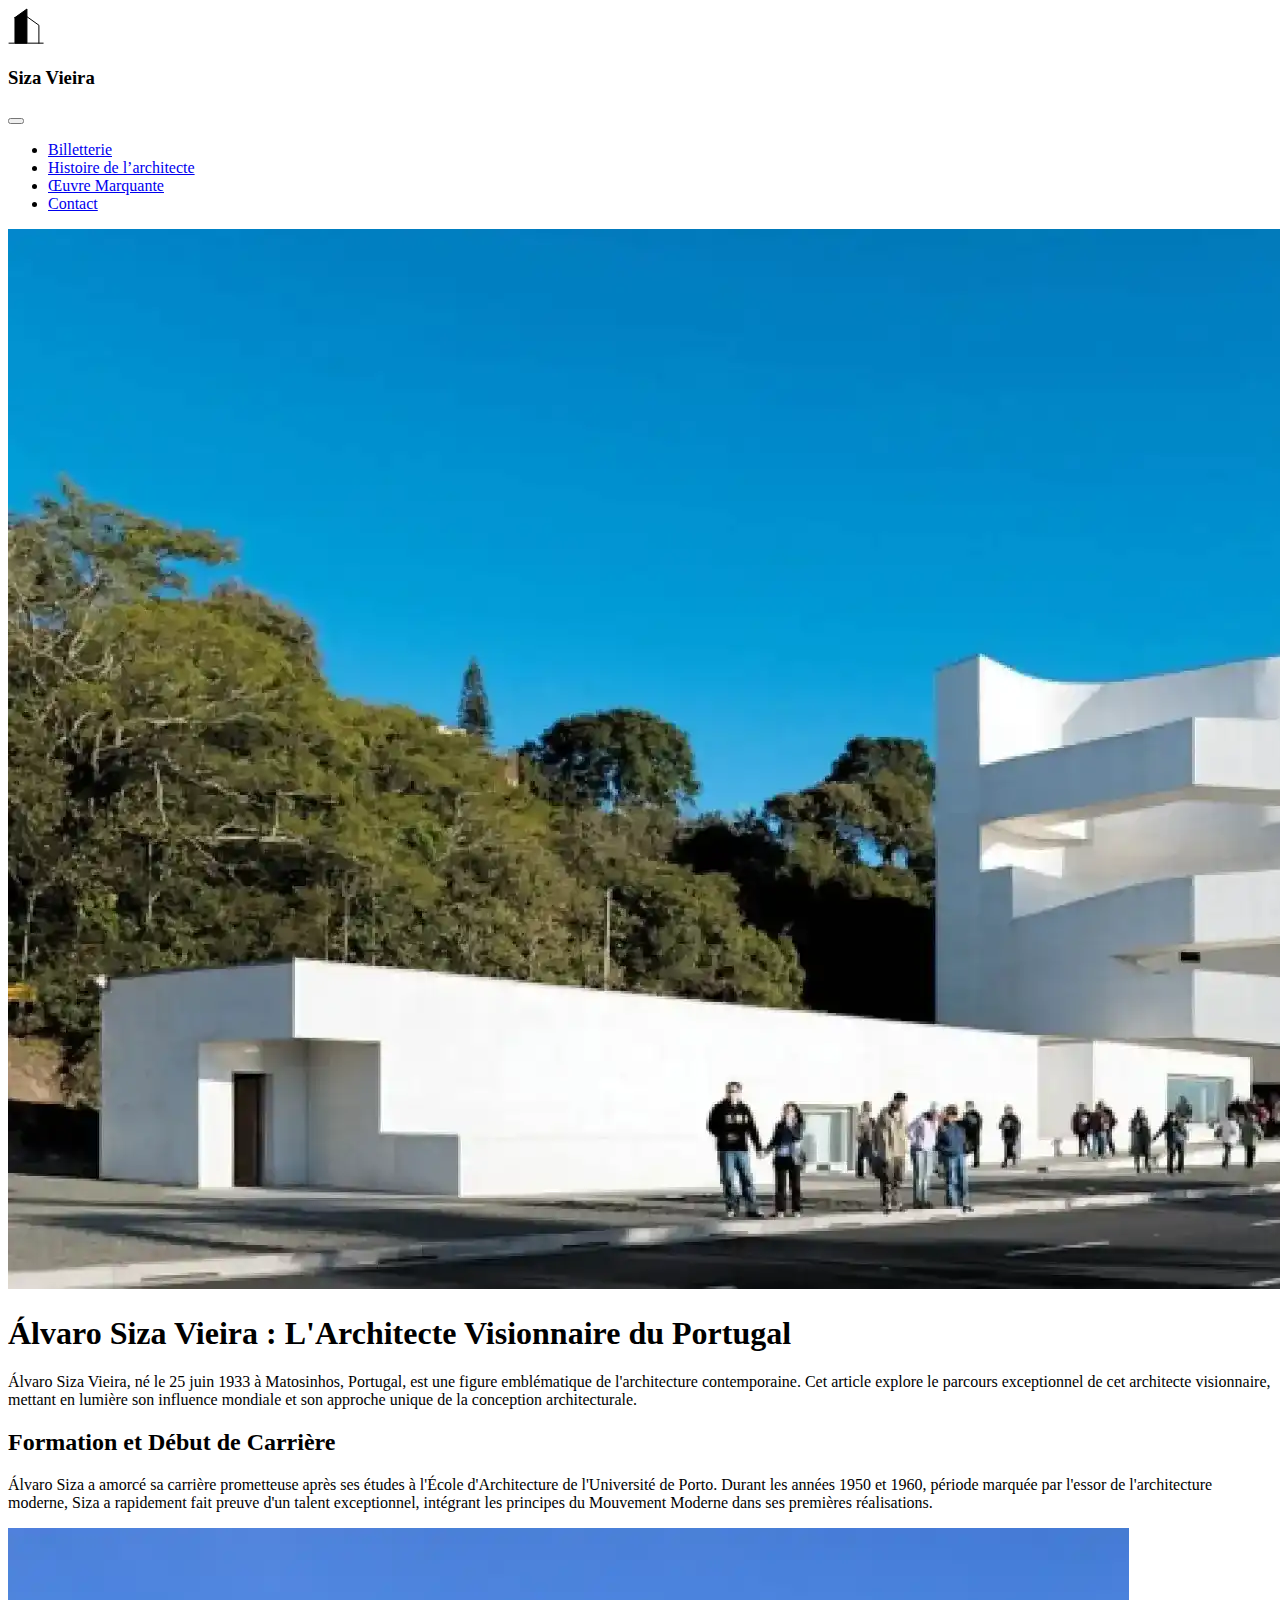
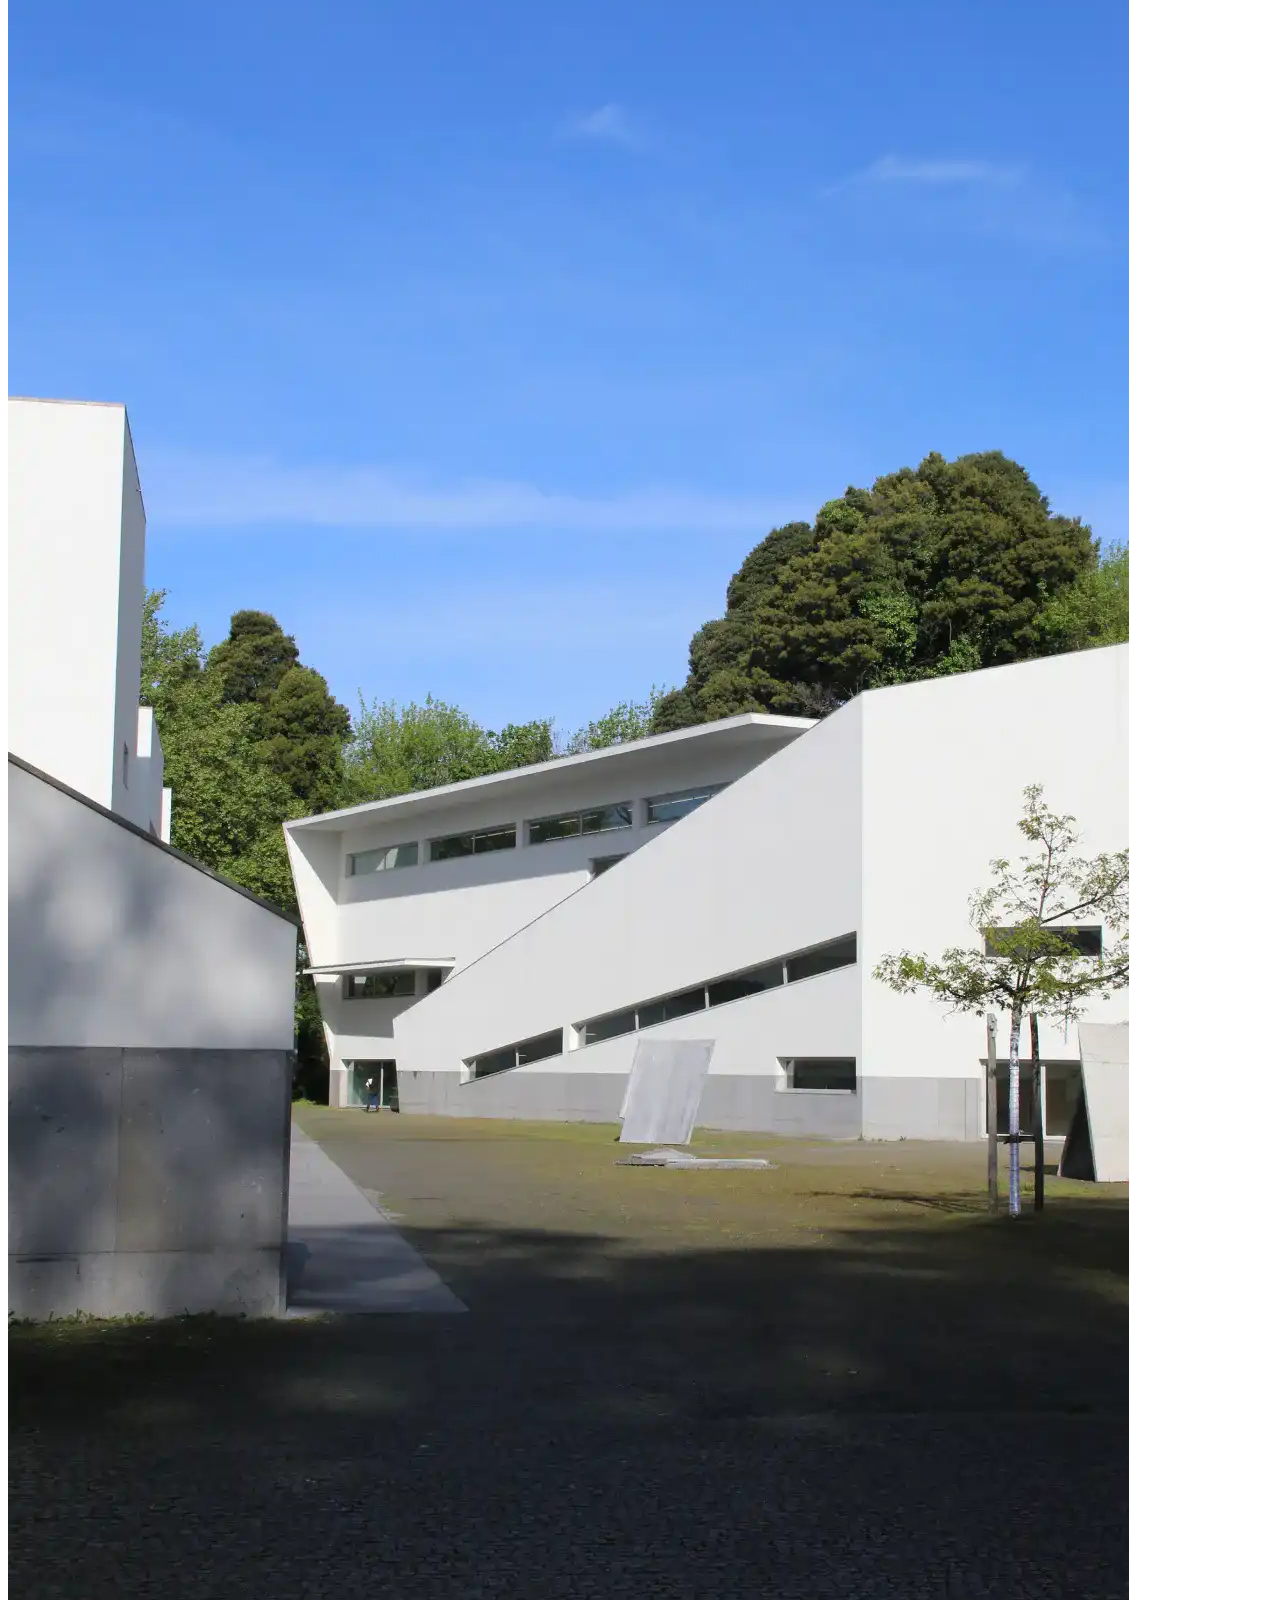
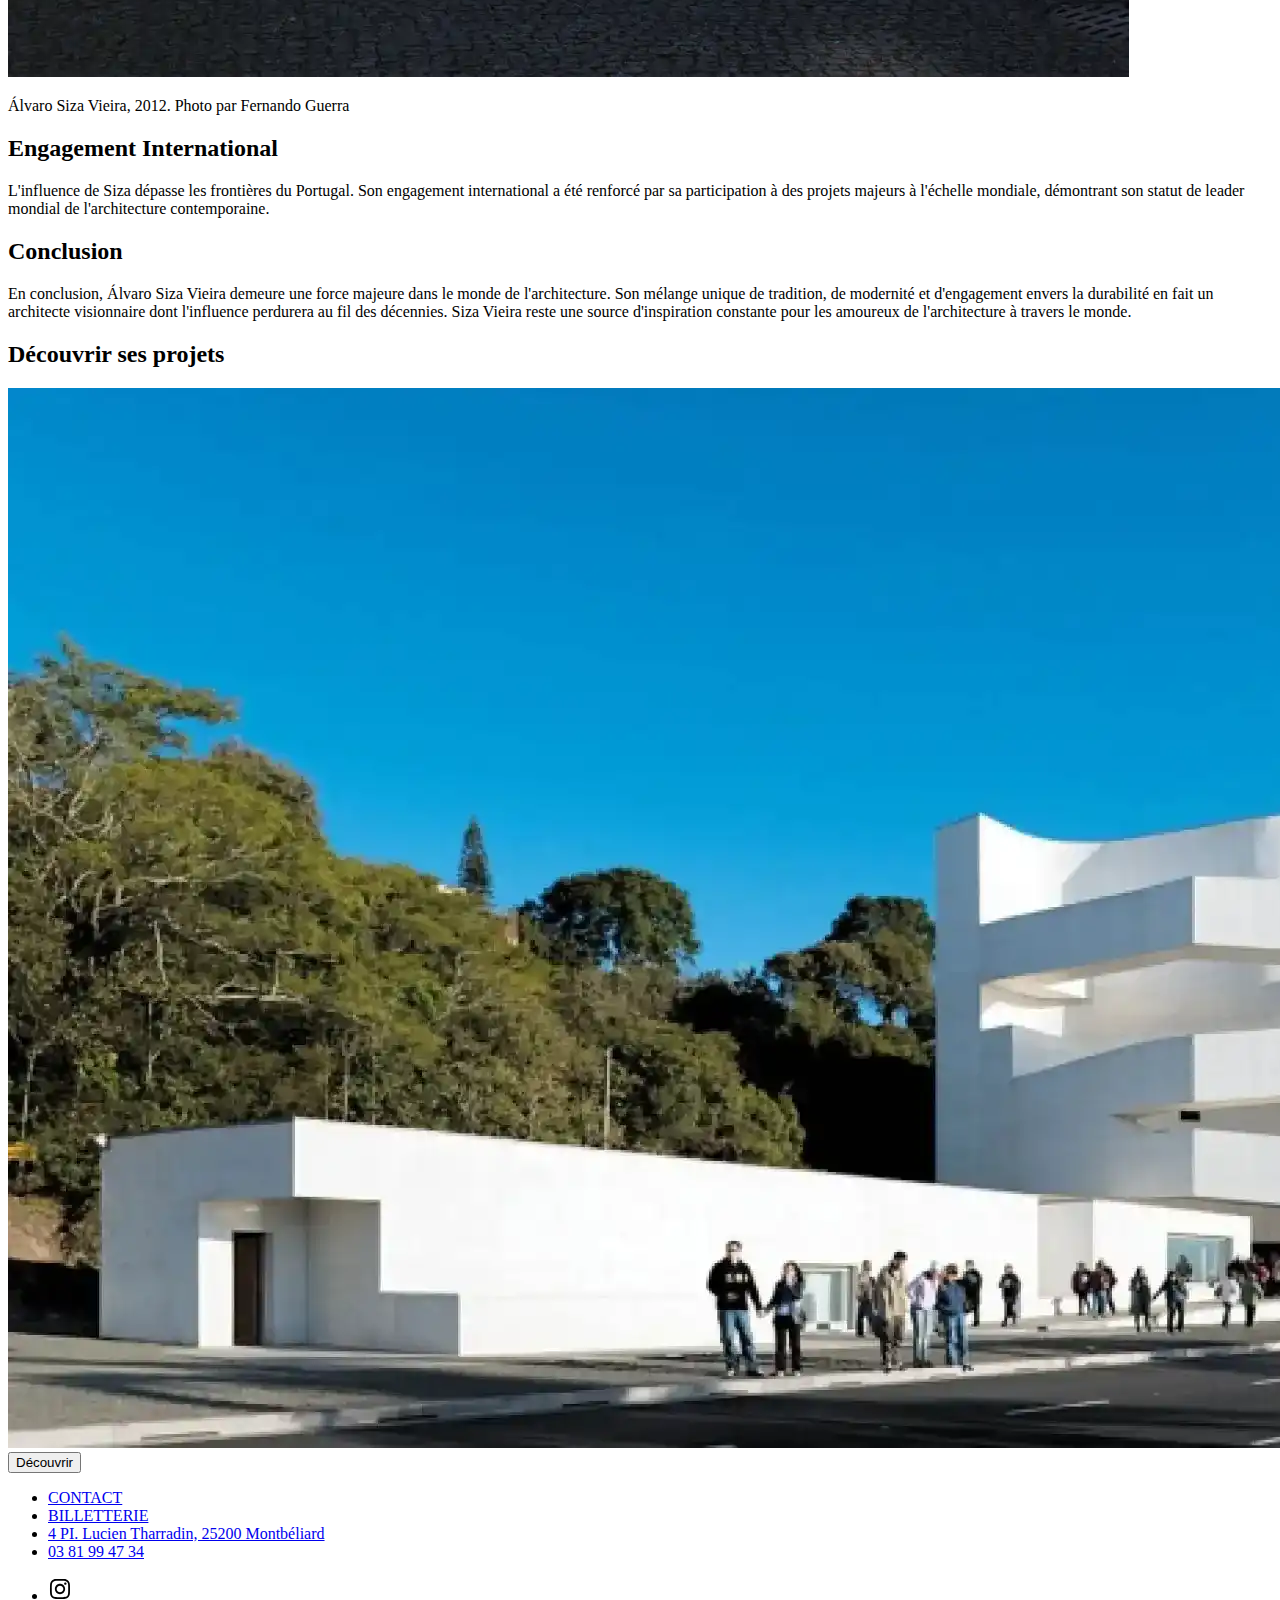
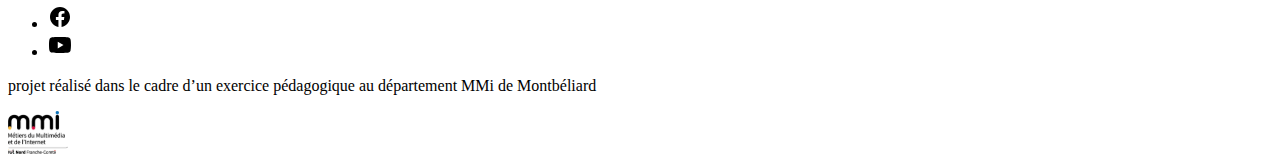
<file: arcticle.html>
<!DOCTYPE html>
<html lang="en">
<head>
    <meta charset="UTF-8">
    <meta name="viewport" content="width=device-width, initial-scale=1.0">
    <title>Document</title>
</head>
<body>
    <header class="header">
        <div class="header__start">
            <a href="/">
                <img class="header__logo" src="/public/img/icone/Logo.svg" alt="Logo header">
            </a>
            <h3 class="header__nom">Siza Vieira</h3>
        </div>
        <div class="header__end">
            <button class="header__menu-btn menu-btn" @click="menuIsOpen = !menuIsOpen">
                <span class="menu-btn__bar"></span>
            </button>
            <nav class="header__menu menu" :class="menuIsOpen && 'menu--open'">
                <ul class="menu__list">
                    <li class="menu__item">
                        <a class="menu__link" href="/">Billetterie</a>
                    </li>
                    <li class="menu__item">
                        <a class="menu__link" href="/">Histoire de l’architecte</a>
                    </li>
                    <li class="menu__item">
                        <a class="menu__link" href="/">Œuvre Marquante</a>
                    </li>
                    <li class="menu__item">
                        <a class="menu__link" href="/">Contact</a>
                    </li>
                </ul>
            </nav>
        </div>
    </header>
    <main>
        <img class="arcticle__img" src="/public/img/image 1.webp" alt="image batiment ">
        <h1 class="arcticle__h1">Álvaro Siza Vieira : L'Architecte Visionnaire du Portugal</h1>
        <p class="arcticle__pragraphe">Álvaro Siza Vieira, né le 25 juin 1933 à Matosinhos, Portugal, est une figure
            emblématique de l'architecture
            contemporaine. Cet article explore le parcours exceptionnel de cet architecte visionnaire, mettant en
            lumière son
            influence mondiale et son approche unique de la conception architecturale.
        </p>
        <h2 class="arcticle__h2">Formation et Début de Carrière
        </h2>
        <p class="arcticle__pragraphe">Álvaro Siza a amorcé sa carrière prometteuse après ses études à l'École
            d'Architecture de l'Université de Porto. Durant
            les années 1950 et 1960, période marquée par l'essor de l'architecture moderne, Siza a rapidement fait
            preuve d'un
            talent exceptionnel, intégrant les principes du Mouvement Moderne dans ses premières réalisations.
        </p>
        <img class="arcticle__img" src="/public/img/image 2.webp" alt="image de Alvaro">
        <p class="arcticle__imglegende">Álvaro Siza Vieira, 2012. Photo par Fernando Guerra</p>
        <h2 class="arcticle__h2">Engagement International
        </h2>
        <p class="arcticle__pragraphe">L'influence de Siza dépasse les frontières du Portugal. Son engagement
            international a été renforcé par sa participation
            à des projets majeurs à l'échelle mondiale, démontrant son statut de leader mondial de l'architecture
            contemporaine.
        </p>
        <h2 class="arcticle__h2">Conclusion</h2>
        <p class="arcticle__pragraphe">En conclusion, Álvaro Siza Vieira demeure une force majeure dans le monde de
            l'architecture. Son mélange unique de
            tradition, de modernité et d'engagement envers la durabilité en fait un architecte visionnaire dont
            l'influence
            perdurera au fil des décennies. Siza Vieira reste une source d'inspiration constante pour les amoureux de
            l'architecture
            à travers le monde.
        </p>
        <div class="card">
            <h2 class="card__title">Découvrir ses projets</h2>
            <img class="card__img" src="/public/img/image 1.webp" alt="image card">
            <a class="card__link" href="/"><button class="card__button">Découvrir</button></a>
        </div>
    </main>
    <footer class="footer">
        <div class="footer__start ">
            <ul class="footer__list">
                <li><a class="footer__btn" href="/">CONTACT</a></li>
                <li><a class="footer__btn" href="/">BILLETTERIE</a></li>
                <li><a class="footer__link" href="/">4 PI. Lucien Tharradin, 25200 Montbéliard</a></li>
                <li><a class="footer__link" href="/">03 81 99 47 34</a></li>
            </ul>
            <ul class="footer__social">
                <li><a class="footer__link" href="/"><img class="footer__icon" src="/public/img/icone/instagram.svg"
                            alt="logo instagram"></a></li>
                <li><a class="footer__link" href="/"><img class="footer__icon" src="/public/img/icone/facebook.svg"
                            alt="logo facebook"></a></li>
                <li><a class="footer__link" href="/"><img class="footer__icon" src="/public/img/icone/youtube.svg"
                            alt="logo yt"></a></li>
            </ul>
            <span class="footer__span"> </span>
            <p class="footer__paragraphe">projet réalisé dans le cadre d’un exercice pédagogique au département MMi de
                Montbéliard</p>
        </div>
        <div class="footer__end">
            <a class="footer__link" href="/"><img class="footer__icon" src="/public/img/icone/MMI.svg" alt="logo MMi"></a>
        </div>
    </footer>
</body>
</html>
</file>
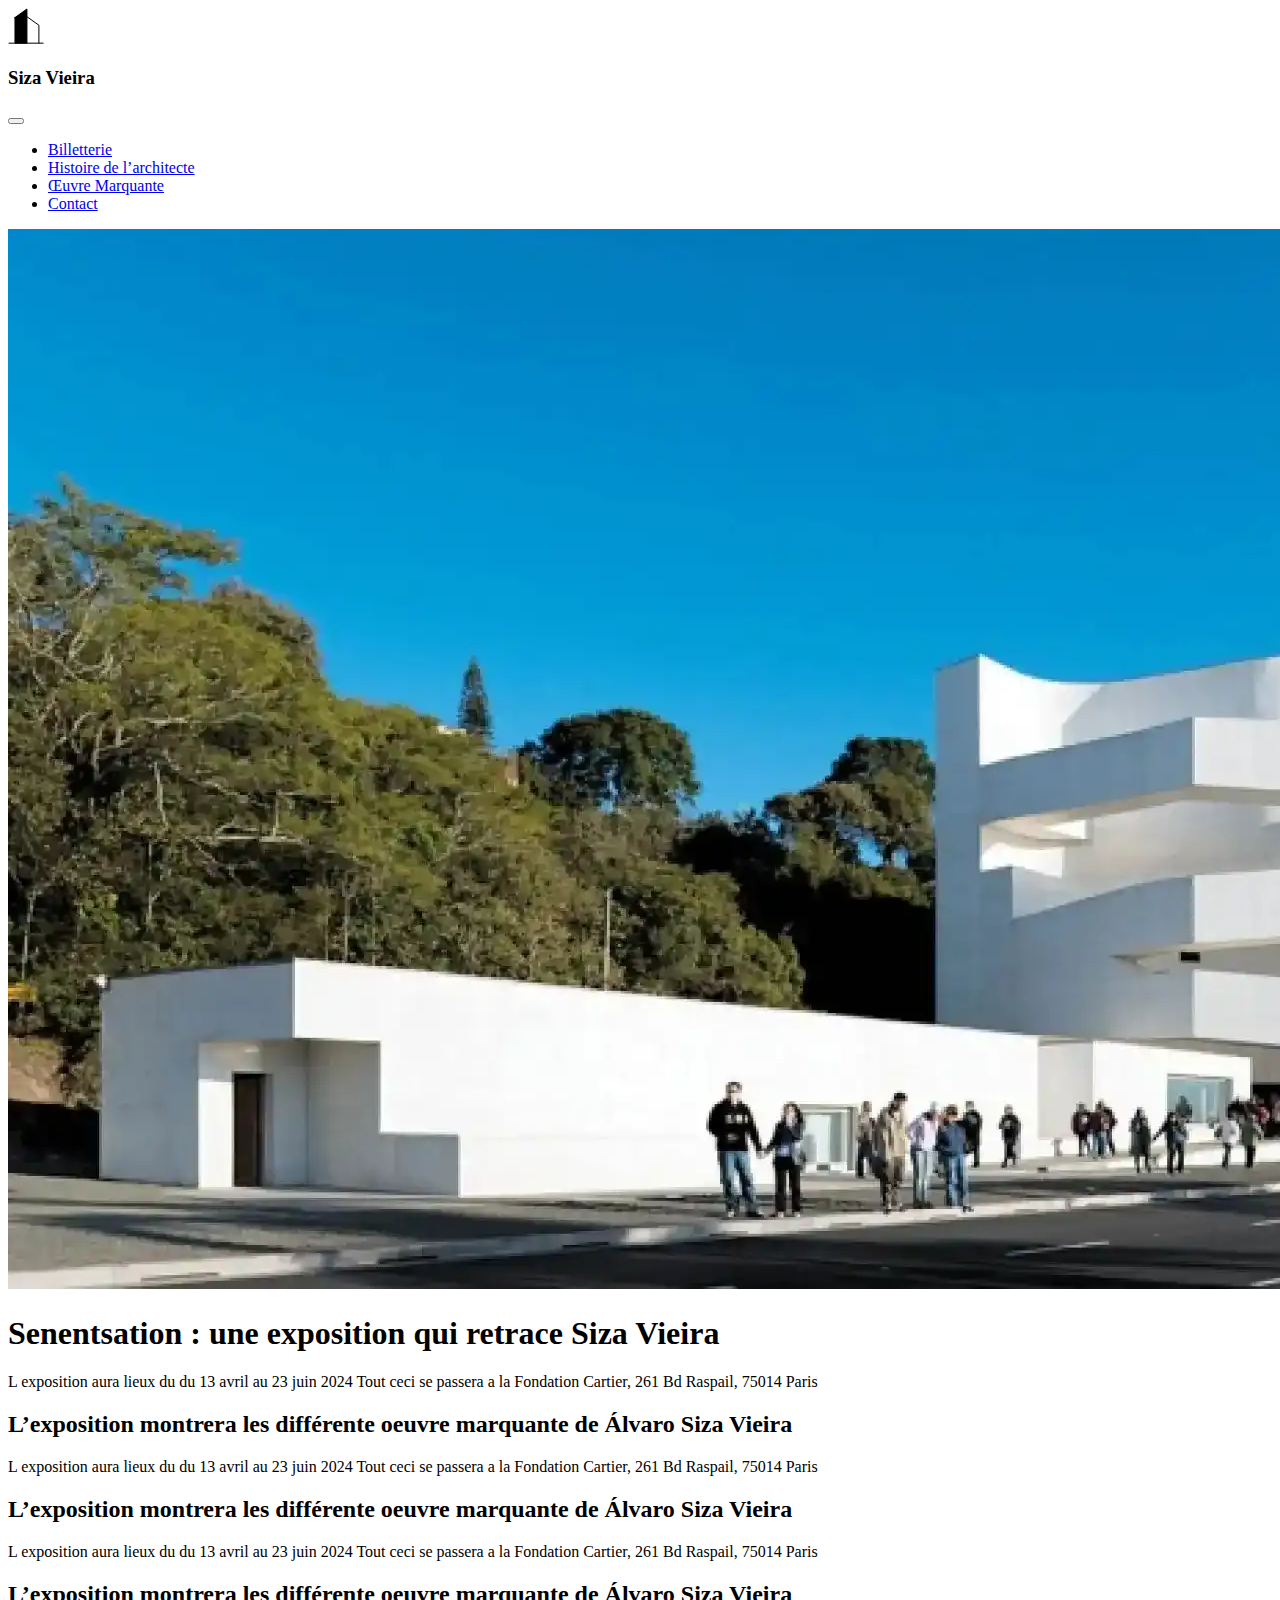
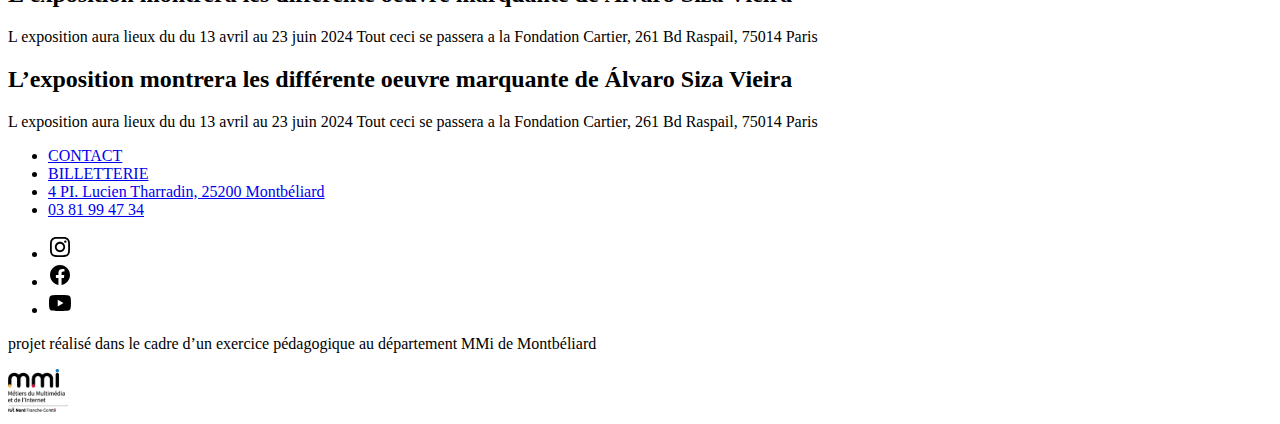
<file: lycee.html>
<!DOCTYPE html>
<html lang="en">
<head>
    <meta charset="UTF-8">
    <meta name="viewport" content="width=device-width, initial-scale=1.0">
    <title>Document</title>
</head>
<body>
    <header class="header">
        <div class="header__start">
            <a href="/">
                <img class="header__logo" src="/public/img/icone/Logo.svg" alt="Logo header">
            </a>
            <h3 class="header__nom">Siza Vieira</h3>
        </div>
        <div class="header__end">
            <button class="header__menu-btn menu-btn" @click="menuIsOpen = !menuIsOpen">
                <span class="menu-btn__bar"></span>
            </button>
            <nav class="header__menu menu" :class="menuIsOpen && 'menu--open'">
                <ul class="menu__list">
                    <li class="menu__item">
                        <a class="menu__link" href="/">Billetterie</a>
                    </li>
                    <li class="menu__item">
                        <a class="menu__link" href="/">Histoire de l’architecte</a>
                    </li>
                    <li class="menu__item">
                        <a class="menu__link" href="/">Œuvre Marquante</a>
                    </li>
                    <li class="menu__item">
                        <a class="menu__link" href="/">Contact</a>
                    </li>
                </ul>
            </nav>
        </div>
    </header>
    <main>
        <img class="projet__img" src="/public/img/image 1.webp" alt="image batiment ">
        <h1 class="projet__h1">Senentsation : une exposition qui retrace Siza Vieira</h1>
            <p class="projet__pragraphe">L exposition aura lieux du du 13 avril au 23 juin 2024
            Tout ceci se passera a la Fondation Cartier, 261 Bd Raspail, 75014 Paris
            </p>
        <h2 class="projet__h2">L’exposition montrera les différente oeuvre marquante de Álvaro Siza Vieira </h2>
            <p class="projet__pragraphe">L exposition aura lieux du du 13 avril au 23 juin 2024
            Tout ceci se passera a la Fondation Cartier, 261 Bd Raspail, 75014 Paris
            </p>
        <h2 class="projet__h2">L’exposition montrera les différente oeuvre marquante de Álvaro Siza Vieira </h2>
        <p class="projet__pragraphe">L exposition aura lieux du du 13 avril au 23 juin 2024
            Tout ceci se passera a la Fondation Cartier, 261 Bd Raspail, 75014 Paris
        </p>
        <h2 class="projet__h2">L’exposition montrera les différente oeuvre marquante de Álvaro Siza Vieira </h2>
        <p class="projet__pragraphe">L exposition aura lieux du du 13 avril au 23 juin 2024
            Tout ceci se passera a la Fondation Cartier, 261 Bd Raspail, 75014 Paris
        </p>
        <h2 class="projet__h2">L’exposition montrera les différente oeuvre marquante de Álvaro Siza Vieira </h2>
        <p class="projet__pragraphe">L exposition aura lieux du du 13 avril au 23 juin 2024
            Tout ceci se passera a la Fondation Cartier, 261 Bd Raspail, 75014 Paris
        </p>
    </main>
    <footer class="footer">
        <div class="footer__start ">
            <ul class="footer__list">
                <li><a class="footer__btn" href="/">CONTACT</a></li>
                <li><a class="footer__btn" href="/">BILLETTERIE</a></li>
                <li><a class="footer__link" href="/">4 PI. Lucien Tharradin, 25200 Montbéliard</a></li>
                <li><a class="footer__link" href="/">03 81 99 47 34</a></li>
            </ul>
            <ul class="footer__social">
                <li><a class="footer__link" href="/"><img class="footer__icon" src="/public/img/icone/instagram.svg"
                            alt="logo instagram"></a></li>
                <li><a class="footer__link" href="/"><img class="footer__icon" src="/public/img/icone/facebook.svg"
                            alt="logo facebook"></a></li>
                <li><a class="footer__link" href="/"><img class="footer__icon" src="/public/img/icone/youtube.svg"
                            alt="logo yt"></a></li>
            </ul>
            <span class="footer__span"> </span>
            <p class="footer__paragraphe">projet réalisé dans le cadre d’un exercice pédagogique au département MMi de
                Montbéliard</p>
        </div>
        <div class="footer__end">
            <a class="footer__link" href="/"><img class="footer__icon" src="/public/img/icone/MMI.svg" alt="logo MMi"></a>
        </div>
    </footer>

</body>
</html>
</file>
